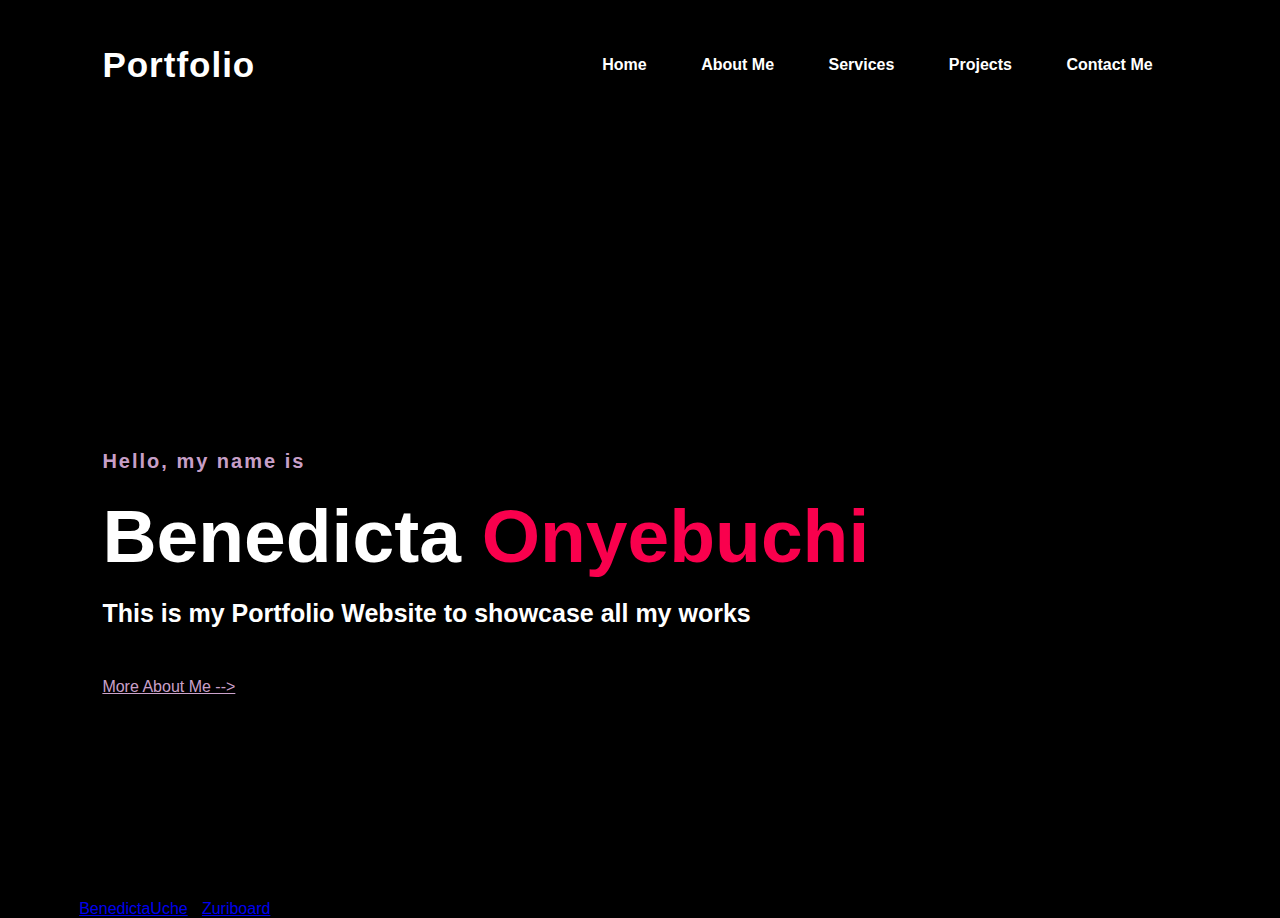
<file: Week3/index.html>
<!DOCTYPE html>
<html lang="en">

<head>
  <meta charset="utf-8">
  <meta http-equiv="X-UA-Compatible" content="IE=edge">
  <meta name="viewport" content="width=device-width, initial-scale=1.0">
  <title>Portfolio Website</title>
  <link href="style.css" rel="stylesheet" type="text/css" />
</head>

<body>
  <header>
    <div class="hero">
      <nav>
        <h2 class="logo">Portfolio</h2>
        <ul>
          <li><a href="index.html">Home</a></li>
          <li><a href="AboutMe.html">About Me</a></li>
          <li><a href="Services.html">Services</a></li>
          <li><a href="project.html">Projects</a></li>
          <li><a href="ContactMe.html">Contact Me</a></li>
        </ul>
      </nav>
    </div>
  </header>
  <main>
    <div class="content">
      <h4>Hello, my name is</h4>
      <h1>Benedicta <span>Onyebuchi</span></h1>
      <h3>This is my Portfolio Website to showcase all my works</h3>
      <div class="input-link">
        <a href="AboutMe.html">More About Me --></a>
      </div>
    </div>
  </main>
  <!-----footer------->
  <footer class="footer">
    created by <a href="https://github.com/BenedictaUche" target="_blank" rel="noopener">BenedictaUche</a> - <a href="w2-zuriboard.com">Zuriboard</a>
  </footer>
</body>

</html>
</file>
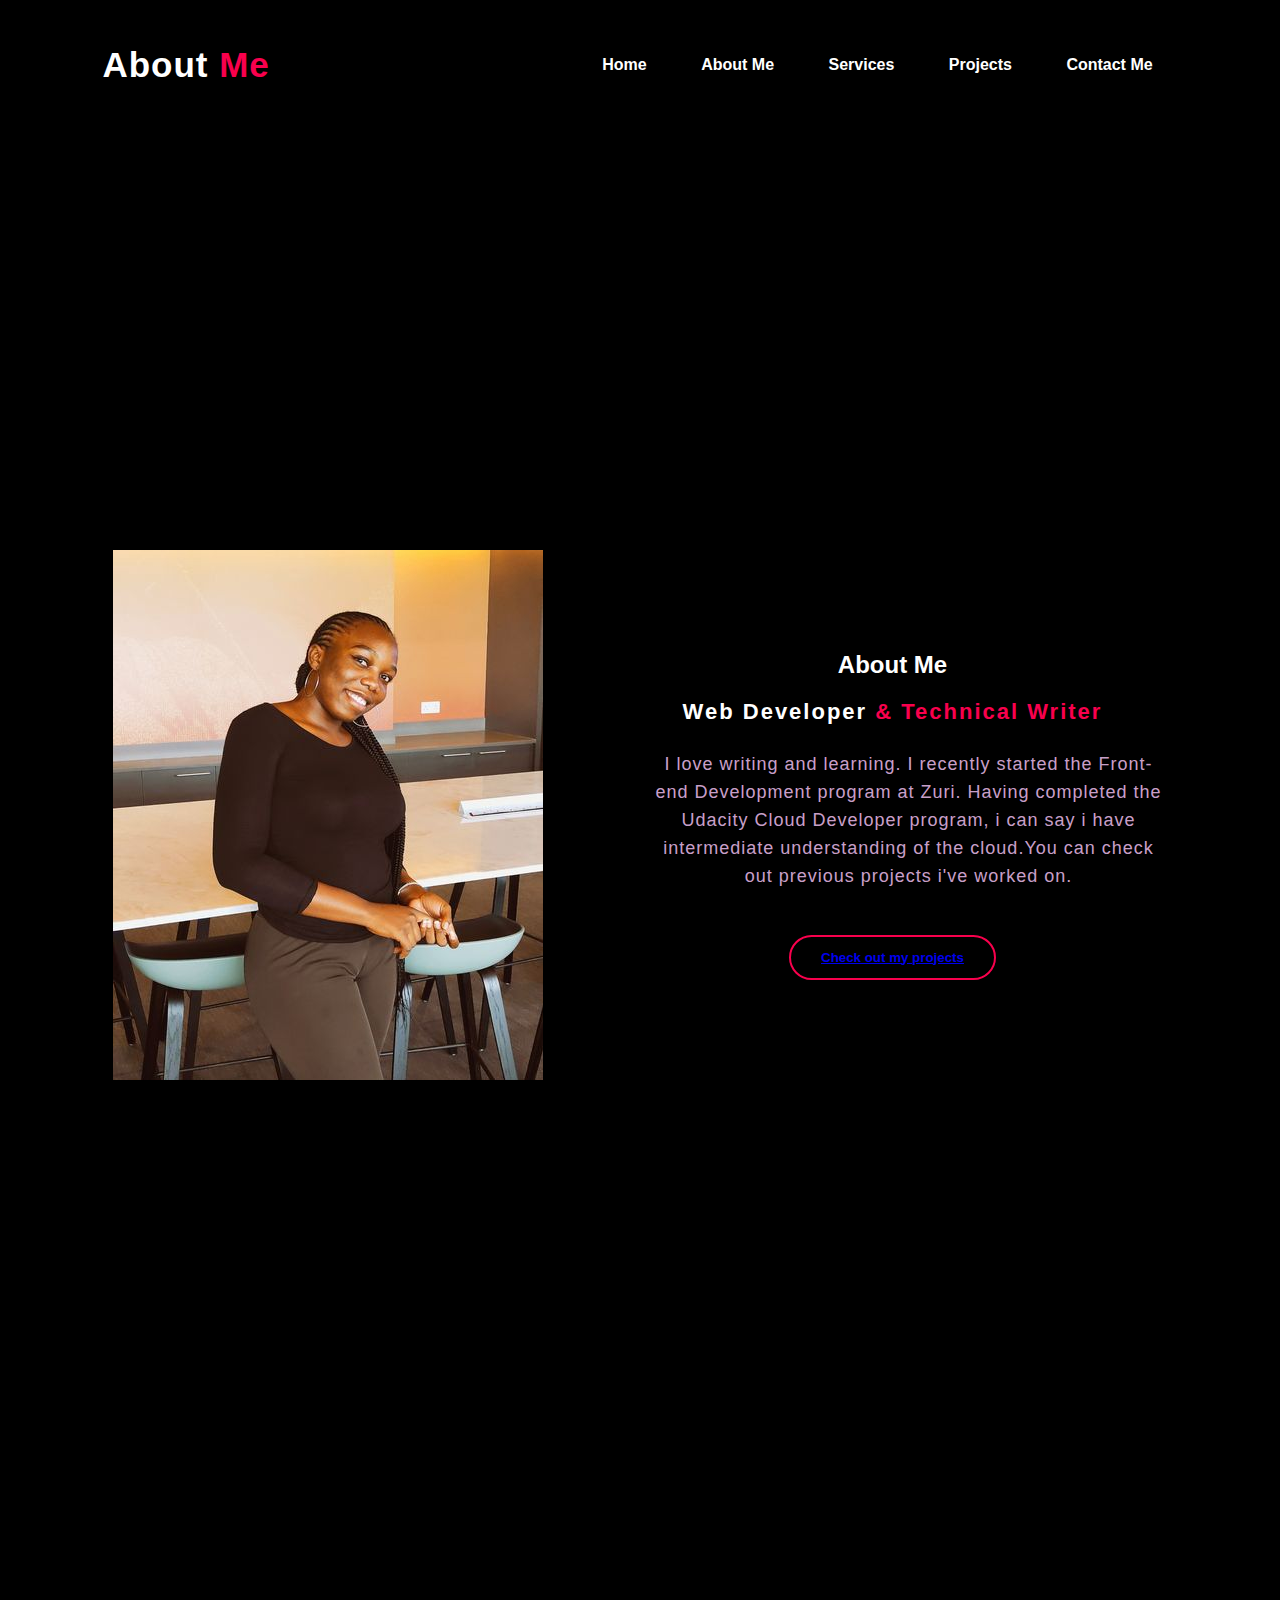
<file: Week3/AboutMe.html>
<!DOCTYPE html>
<html>

<head>
  <meta charset="utf-8">
  <meta http-equiv="X-UA-Compatible" content="IE=edge">
  <meta name="viewport" content="width=device-width">
  <title>About Me</title>
  <link href="style.css" rel="stylesheet" type="text/css" />
</head>

<body>
  <header>
    <div class="hero">
      <nav>
        <h2 class="logo">About <span>Me</span></h2>
        <ul>
          <li><a href="index.html">Home</a></li>
          <li><a href="AboutMe.html">About Me</a></li>
          <li><a href="Services.html">Services</a></li>
          <li><a href="project.html">Projects</a></li>
          <li><a href="ContactMe.html">Contact Me</a></li>
        </ul>
      </nav>
    </div>
  </header>

  <div class="about">
    <div class="main-about">
      <img src="./imgs/compressed.jpg" alt="A picture of Benedicta">
      <div class="about-text">
        <h2>About Me</h2>
        <h5>Web Developer <span>& Technical Writer</span></h5>
        <p>I love writing and learning. I recently started the Front-end Development program at Zuri. Having completed
          the Udacity Cloud Developer program, i can say i have intermediate understanding of the cloud.You can check
          out previous projects i've worked on.</p>
        <button type="button"><a href="project.html">Check out my projects</a></button>
      </div>
    </div>
  </div>
</body>

</html>
</file>
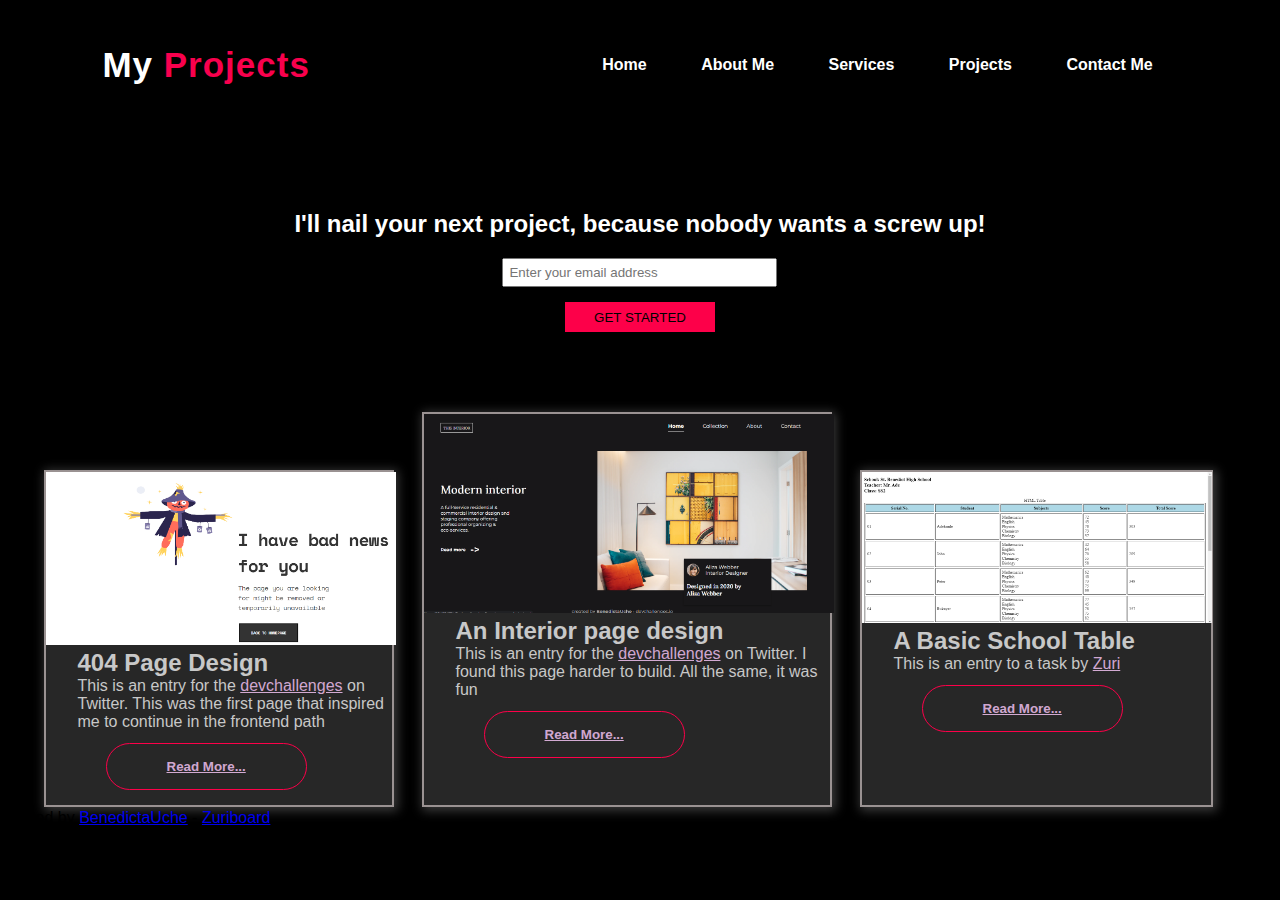
<file: Week3/project.html>
<!DOCTYPE html>
<html lang="en">

<head>
  <meta charset="utf-8">
  <meta http-equiv="X-UA-Compatible" content="IE=edge">
  <meta name="viewport" content="width=device-width, initial-scale=1.0">
  <title>Projects</title>
  <link href="style.css" rel="stylesheet" type="text/css" />
</head>

<body>
  <header id="header">
    <div class="hero">
      <nav>
        <h2 class="logo">My <span>Projects</span></h2>
        <ul>
          <li><a href="index.html">Home</a></li>
          <li><a href="AboutMe.html">About Me</a></li>
          <li><a href="Services.html">Services</a></li>
          <li><a href="project.html">Projects</a></li>
          <li><a href="ContactMe.html">Contact Me</a></li>
        </ul>
      </nav>
    </div>
  </header>
  <main>
    <section class="emailbox" id="contact-us">
      <h2 class="head-text">I'll nail your next project, because nobody wants a screw up!</h2>
      <form action="#" id="form">
        <input id="email" type="email" placeholder="Enter your email address" type="email" name="email" required>
        <input type="submit" id="submit" class="btn" value="GET STARTED">
      </form>
    </section>
    <div class="box">

      <!--box1-->

      <div class="box1">
        <img class="first" src="./imgs/404_page.png" alt="A 404 page">
        <h2>404 Page Design</h2>
        <p class="recept">This is an entry for the <a href="devchallenges.io">devchallenges</a> on Twitter. This was the
          first page that inspired me to continue in the frontend path</p>
        <button class="rdbutton"><a href="https://github.com/BenedictaUche/404_Not_Found.git">Read More...</a></button>
      </div>

      <!--box2-->

      <div class="box2">
        <img class="second" src="./imgs/Interior-page.png" alt="A beautiful interior page design">
        <h2>An Interior page design</h2>
        <p class="recept">This is an entry for the <a href="devchallenges.io">devchallenges</a> on Twitter. I found this
          page harder to build. All the same, it was fun</p>
        <button class="rdbutton"><a href="https://github.com/BenedictaUche/Interior-Consultant-page.git">Read
            More...</a></button>
      </div>

      <!--box3--->

      <div class="box3">
        <img class="third" src="./imgs/ZuriTable.png" alt="A Basic Table">
        <h2>A Basic School Table</h2>
        <p class="recept">This is an entry to a task by <a href="w2.zuriboard.com">Zuri</a></p>
        <button class="rdbutton"><a href="https://codepen.io/Benedicta160/pen/YzLvdRa">Read
            More...</a></button>
      </div>

    </div>
  </main>

  <!-----footer------->
  <footer class="footer">
    created by <a href="https://github.com/BenedictaUche" target="_blank" rel="noopener">BenedictaUche</a> - <a
      href="w2-zuriboard.com">Zuriboard</a>
  </footer>
</body>

</html>
</file>
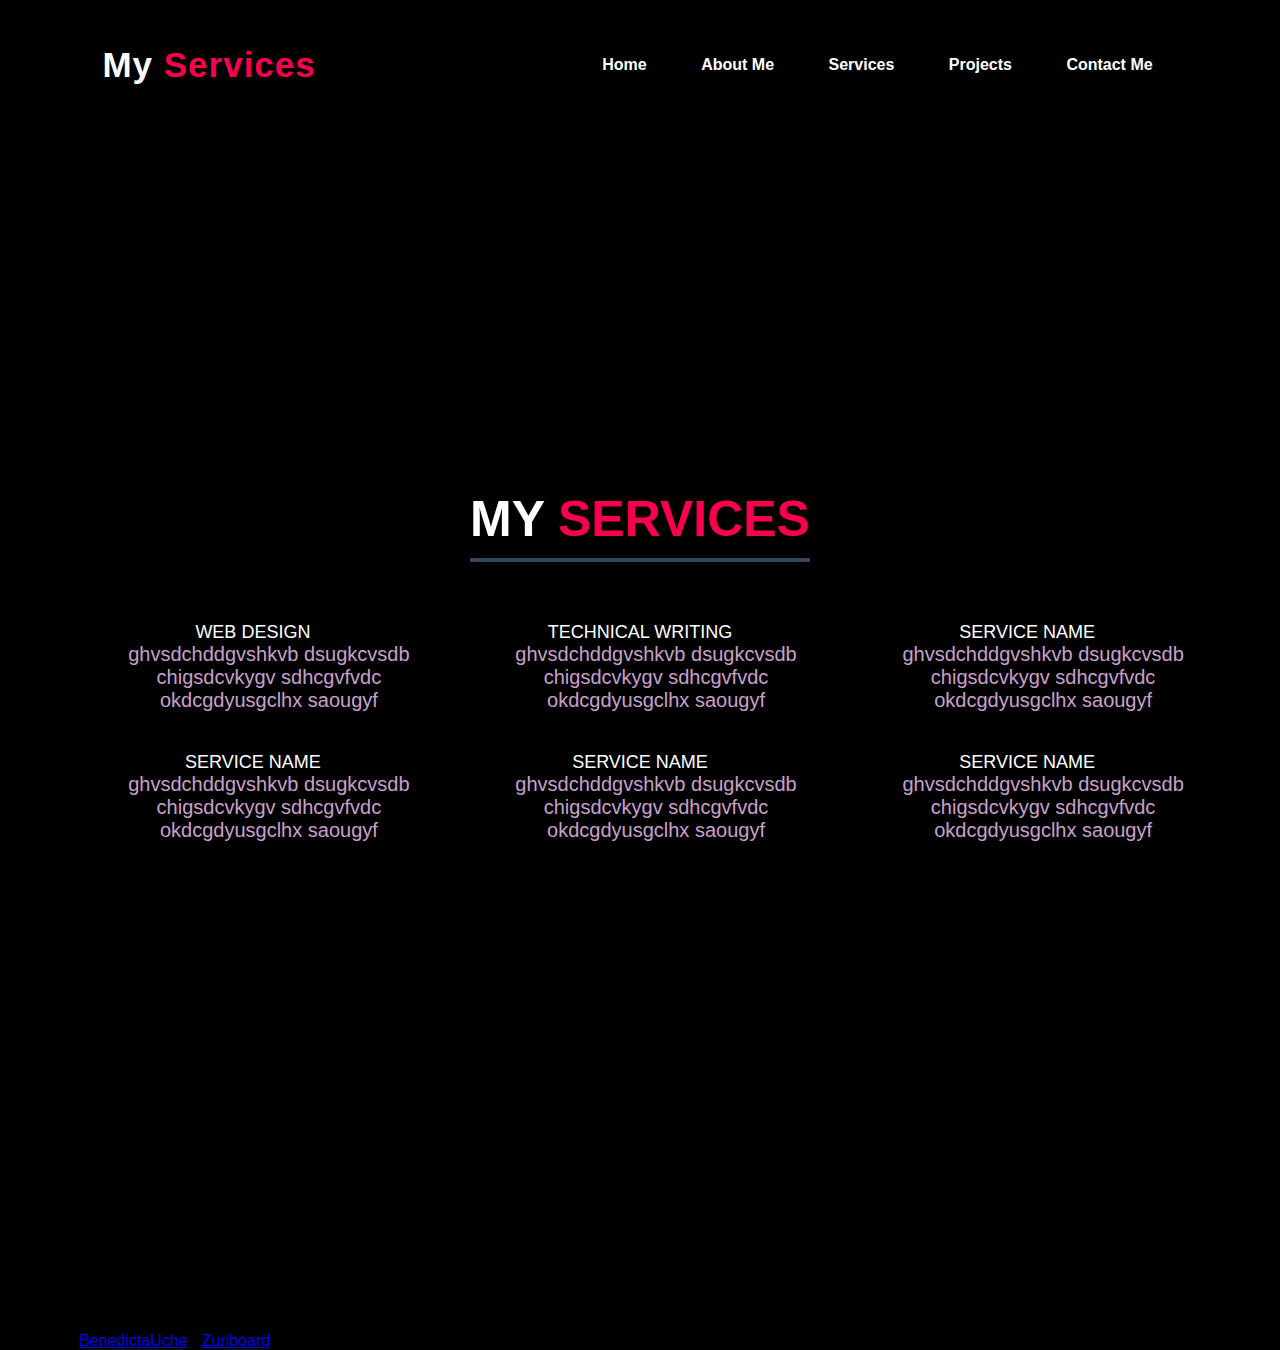
<file: Week3/Services.html>
<!DOCTYPE html>
<html lang="en">

<head>
  <meta charset="utf-8">
  <meta http-equiv="X-UA-Compatible" content="IE=edge">
  <meta name="viewport" content="width=device-width, initial-scale=1.0">
  <title>Services</title>
  <link href="style.css" rel="stylesheet" type="text/css" />
</head>

<body>
  <header>
    <div class="hero">
      <nav>
        <h2 class="logo">My <span>Services</span></h2>
        <ul>
          <li><a href="index.html">Home</a></li>
          <li><a href="AboutMe.html">About Me</a></li>
          <li><a href="Services.html">Services</a></li>
          <li><a href="project.html">Projects</a></li>
          <li><a href="ContactMe.html">Contact Me</a></li>
        </ul>
      </nav>
    </div>
  </header>
  <div class="services">
    <h1>My <span>Services</span></h1>
    <div class="cen">
      <div class="service">
        <i class="fa fa-anchor" aria-hidden="true"></i>
        <h2>Web Design</h2>
        <p>ghvsdchddgvshkvb dsugkcvsdb chigsdcvkygv sdhcgvfvdc okdcgdyusgclhx saougyf</p>
      </div>
      <div class="service">
        <i class="fa fa-book" aria-hidden="true"></i>
        <h2>Technical Writing</h2>
        <p>ghvsdchddgvshkvb dsugkcvsdb chigsdcvkygv sdhcgvfvdc okdcgdyusgclhx saougyf</p>
      </div>
      <div class="service">
        <i class="fa fa-android" aria-hidden="true"></i>
        <h2>Service Name</h2>
        <p>ghvsdchddgvshkvb dsugkcvsdb chigsdcvkygv sdhcgvfvdc okdcgdyusgclhx saougyf</p>
      </div>
      <div class="service">
        <i class="fa fa-android" aria-hidden="true"></i>
        <h2>Service Name</h2>
        <p>ghvsdchddgvshkvb dsugkcvsdb chigsdcvkygv sdhcgvfvdc okdcgdyusgclhx saougyf</p>
      </div>
      <div class="service">
        <i class="fa fa-android" aria-hidden="true"></i>
        <h2>Service Name</h2>
        <p>ghvsdchddgvshkvb dsugkcvsdb chigsdcvkygv sdhcgvfvdc okdcgdyusgclhx saougyf</p>
      </div>
      <div class="service">
        <i class="fa fa-android" aria-hidden="true"></i>
        <h2>Service Name</h2>
        <p>ghvsdchddgvshkvb dsugkcvsdb chigsdcvkygv sdhcgvfvdc okdcgdyusgclhx saougyf</p>
      </div>
    </div>
  </div>
  <!-----footer------->
  <div class="foot">
    <footer class="footer">created by
      <a href="https://github.com/BenedictaUche" target="_blank" rel="noopener">BenedictaUche</a> - <a
        href="w2-zuriboard.com">Zuriboard</a>
    </footer>
  </div>

</body>

</html>
</file>
<file: Week3/style.css>
* {
    padding: 0;
    margin: 0;
    font-family:-apple-system, BlinkMacSystemFont, 'Segoe UI', Roboto, Oxygen, Ubuntu, Cantarell, 'Open Sans', 'Helvetica Neue', sans-serif;
    box-sizing: border-box;
  }
  
  body {
     background-color: black;
  }
  .hero {
    height: 100vh;
    width: 100%;
    background-size: cover;
    background-position: center;
  }
  nav {
    display: flex;
    align-items: center;
    justify-content: space-between;
    padding-top: 45px;
    padding-left: 8%;
    padding-right: 8%;
  }
  .logo {
      color: white;
      font-size: 35px;
      letter-spacing: 1px;
      cursor: pointer;
  }
  nav ul li {
    list-style-type: none;
    display: inline-block;
    padding: 10px 25px;
  }
  nav ul li a {
    color: white;
    text-decoration: none;
    font-weight: bold;
    text-transform: capitalize;
  }
  nav ul li a:hover {
    color: #f9004d;
    transition: .4s;
  }
  .content {
    position: absolute;
    top: 50%;
    left: 8%;
  }
  h1 {
    color: white;
    margin: 20px 0px 20px;
    font-size: 75px;
  }
  h3 {
    color: white;
    font-size: 25px;
    margin-bottom: 50px;
  }
  h4 {
    color: #fcfc;
    letter-spacing: 2px;
    font-size: 20px;
  }
  .input-link a {
    max-width: 100px;
    position: relative;
    color: #fcfc;
  }
  .input-link a:hover {
    color: white;
  }
  
  .back {
    position: absolute;
    top: 0;
    right: 0;
    text-align: right;
  }
  h5 a {
    color: #fcfc;
    font-size: 15px;
  }
  h5 a:hover {
    cursor: pointer;
    color: white;
  }
  
  span {
    color: #f9004d;
  }
  /*About me*/
  
  .about {
    width: 100%;
    padding: 100px 0px;
    background-color: #000000;
    text-align: center;
    top: -450px;
    position: relative;
  }
  .about img {
    height: auto;
    width: 430px;
  }
  .about-text {
    width: 550px;
  }
  .main-about {
    width: 1130px;
    max-width: 95%;
    margin: 0 auto;
    display: flex;
    align-items: center;
    justify-content: space-around;
  }
  .about-text h2 {
    color: white;
    text-transform: capitalize;
    margin-bottom: 20px;
  }
  .about-text h5 {
    color: white;
    letter-spacing: 2px;
    font-size: 22px;
    margin-bottom: 25px;
    text-transform: capitalize;
  }
  .about-text p{
    color: #fcfc;
    letter-spacing: 1px;
    line-height: 28px;
    font-size: 18px;
    margin-bottom: 45px;
  }
  button {
    background-color: black;
    color: white;
    text-decoration: none;
    border: 2px solid #f9004d;
    font-weight: bold;
    padding: 13px 30px;
    border-radius: 30px;
    transition: .4s;
  }
  button:hover {
    background-color: #f9004d;
    border: 2px solid #f9004d;
    cursor: pointer;
  }
  
  /* Project */
  
  .box{
      display: flex;
      justify-content: center;
      flex-wrap: wrap;
      margin-top: 50px;
  }
  .box1, .box2, .box3 {
      background-color: rgb(194 194 194 / 20%);
      margin: 2px 26px 2px 2px;
      border: 2px solid  rgb(210 197 197 / 68%);
      box-shadow: 2px 2px 10px 2px #80808073;
  }
  
  .box1{
      width: 350px;
  }
  
  .box2{
      width: 410px;
  }
  .box3{
      width: 353px;
  }
  
  .box1, .box3 {
      margin-top: 60px;
  }
  
  .first{
    width: 350px;
  }
  
  .second {
    width: 410px;
  }
  
  .third{
    width: 350px;
  }
  .recept a {
    color: #fcfc;
  }
  
  
  .box h2, p{
    margin-left: 32px;
    color: #C8C8C8;
    
  }
  .recept a:hover {
    color: white;
  }
  .rdbutton{
      background-color: transparent;
      margin: 12px 60px 15px 60px;
      padding: 15px 60px 15px 60px;
      border: 1px #fd0049 solid;
  }
  
  .rdbutton:hover {
    color: transparent;
  }
  
  .rdbutton a {
    color: #fcfc;
  }
  #form #submit:hover {
    color: white;
  }
  #header{
      position: grid;
      top: 0;
      background-color: #000000;
      align-items: center;
      height: 60px;
  }
  
  .emailbox{
      display: flex;
      flex-direction: column;
      align-items: center;
      text-align: center;
      height: 200px;
      margin-top: 100px;
  }
  
  .emailbox > h2{
      margin-bottom: 20px;
      margin-top: 50px;
  
  }
  .emailbox input[type='email'] {
      padding: 5px;
      max-width: 275px;
      width: 100%;
  }
  
  .emailbox input[type='submit']{
      max-width: 150px;
      width: 100%;
      height: 30px;
      margin: 15px 0;
      border: 0;
      background-color: #fd0049;
  }
  .head-text {
    color: white;
  }
  
  /*Contact Me*/
  .contact {
    padding: 40px 15%;
    height: 100%;
    width: 100%;
    min-height: 100vh;
    display: grid;
    grid-template-columns: repeat(2, 2fr);
    align-items: center;
  }
  .contact-form {
    max-width: 600px;
    margin: auto;
    padding: 0 10px;
    overflow: hidden;
    text-align: center;
    top: -450px;
    position: relative;
  }
  .contact-form-text {
    display: block;
    width: 100%;
    box-sizing: border-box;
    margin: 16px 0;
    border: 0;
    background: #fd0049;
    padding: 20px 40px;
    outline: none;
    color: #000000;
  }
  
  .contact-form-text:focus {
    box-shadow: 0 0 10px 4px #34495e;
  }
  .contact-section {
    padding: 40px 0;
  }
  .contact-section h1 {
    text-align: center;
    color: #ddd;
  }
  .border {
    width: 100px;
    height: 10px;
    background: #34495e;
    margin: 40px auto;
  }
  textarea.contact-form-text{
    resize: none;
    height: 120px;
  }
  .contact-form-btn {
    float: right;
    background: #34495e;
    color: #fff;
    padding: 12px 50px;
    border-radius: 20px;
    cursor: pointer;
    transition: 0.5s;
  }
  .contact-form-btn:hover {
    color: #2980b9;
  }
  
  /* Services*/
  
  .services {
    text-align: center;
    top: -450px;
    position: relative;
  }
  .services h1{
    display: inline-block;
    text-transform: uppercase;
    border-bottom: 4px solid #34495e;
    font-size: 50px;
    padding-bottom: 10px;
    margin-top: 40px;
  }
  .cen {
    max-width: 1200px;
    margin: auto;
    overflow: hidden;
    padding: 20px;
  }
  .service h2{
    color: white;
  }
  .service {
    display: inline-block;
    width: calc(100%/3);
    margin: 0 -2px;
    padding: 20px;
    box-sizing: border-box;
    cursor: pointer;
    transition: 0.4s;
  }
  .service:hover {
    background: #fd0049;
  }
  .service i {
    color: #ffffff;
    font-size: 34px;
    margin-bottom: 30px;
  }
  .service h2 {
    font-size: 18px;
    text-transform: uppercase;
    font-weight: 500;
    margin: 0;
  }
  .service p {
    color: #fcfc;
    font-size: 20px;
    font-weight: 500;
  }
  @media screen and (max-width: 800px) {
    .service {
      width: 50%;
    }
  }
  @media screen and (max-width: 500px) {
    .service {
      width: 100%;
    }
  }
  
  .foot {
    position: relative;
    bottom: 0;
    top: 0px;
    left: 0;
    right: 0;
    height: 0px;
    margin-bottom: 0px;
  }
</file>
